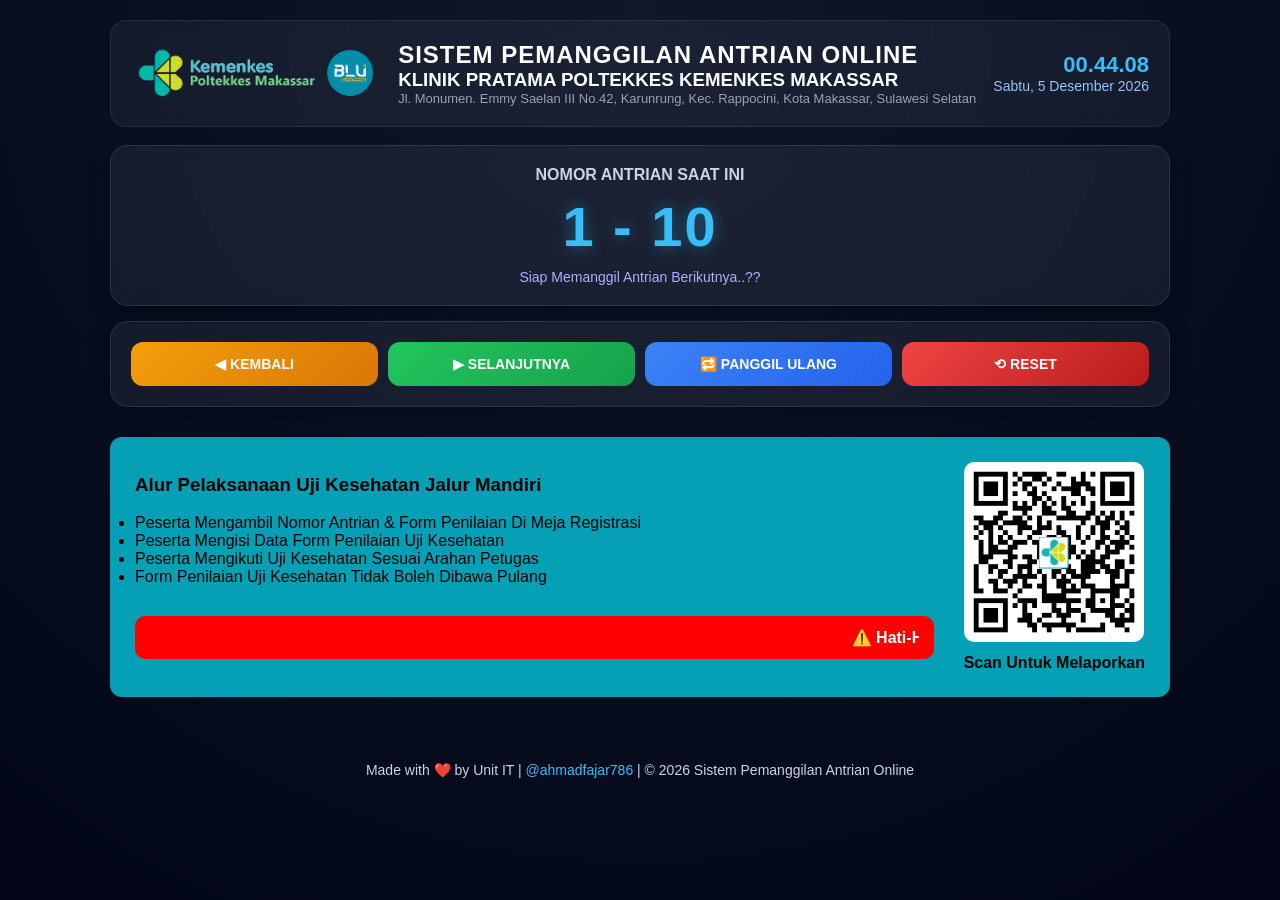
<file: index.html>
<!DOCTYPE html>
<html lang="id">
<head>
<meta charset="UTF-8">
<meta name="viewport" content="width=device-width, initial-scale=1.0">
<title>ADMIN PANEL ANTRIAN</title>

<link rel="stylesheet" href="admin.css">
</head>

<body>
    <div class="container">
        <div class="header">

        <img src="logo.png" class="logo">

        <div class="title">
            <h1>SISTEM PEMANGGILAN ANTRIAN ONLINE</h1>
            <h3>KLINIK PRATAMA POLTEKKES KEMENKES MAKASSAR</h3>
            <p>Jl. Monumen. Emmy Saelan III No.42, Karunrung, Kec. Rappocini, Kota Makassar, Sulawesi Selatan<p>
        </div>

        <div class="clock">
            <div id="jam"></div>
            <div id="tanggal"></div>
        </div>
        </div>
        <br>
        <div class="card status">
            <h2>NOMOR ANTRIAN SAAT INI</h2>

            <div id="currentNumber" class="number">
                1 - 10
            </div>

            <div id="info" class="info">
                Siap Memanggil Antrian Berikutnya..??
            </div>
        </div>
        <div class="card controls">

        <button class="btn prev" onclick="prevQueue()">◀ KEMBALI</button>
        <button class="btn next" onclick="nextQueue()">▶ SELANJUTNYA</button>
        <button class="btn repeat" onclick="repeatQueue()">🔁 PANGGIL ULANG</button>
        <button class="btn reset" onclick="resetQueue()">⟲ RESET</button>

        </div>
        
        <div class="info-box">

            <div class="info-content">
                <h3>Alur Pelaksanaan Uji Kesehatan Jalur Mandiri</h3>
                <br>
                <ul>
                    <li>Peserta Mengambil Nomor Antrian & Form Penilaian Di Meja Registrasi</li>
                    <li>Peserta Mengisi Data Form Penilaian Uji Kesehatan</li>
                    <li>Peserta Mengikuti Uji Kesehatan Sesuai Arahan Petugas</li>
                    <li>Form Penilaian Uji Kesehatan Tidak Boleh Dibawa Pulang</li>
                </ul>
                <div class="warning">
                <marquee id="running">
                    ⚠️ Hati-Hati Dengan Segala Bentuk Penipuan Yang Menjanjika Kelulusan di Poltekkes Kemenkes Makassar. Jika Ada Yang Menjanjikan Kelulusan dan Meminta Bayaran atau Indikasi Penipuan Lainnya, Silahkan Laporkan, Scan QR Code disamping --->
                </marquee>
            </div>
            </div>

            <div class="info-image">
                <img src="Laporki.png" alt="Ilustrasi">
                <p>Scan Untuk Melaporkan</p>
            </div>

        </div>
    </div>
    <footer class="footer-copyright">
    <p>
        Made with ❤️ by Unit IT |
        <a href="https://www.instagram.com/ahmadfajar786?igsh=NjBlbHVlcjFzcHpp" target="_blank">
            @ahmadfajar786
        </a>
        | © <span id="tahun"></span> Sistem Pemanggilan Antrian Online
    </p>
</footer>

<script>
    document.getElementById("tahun").textContent =
        new Date().getFullYear();
</script>

<script src="tts.js"></script>
<script src="admin.js"></script>
<script src="clock.js"></script>

</body>
</html>
</file>
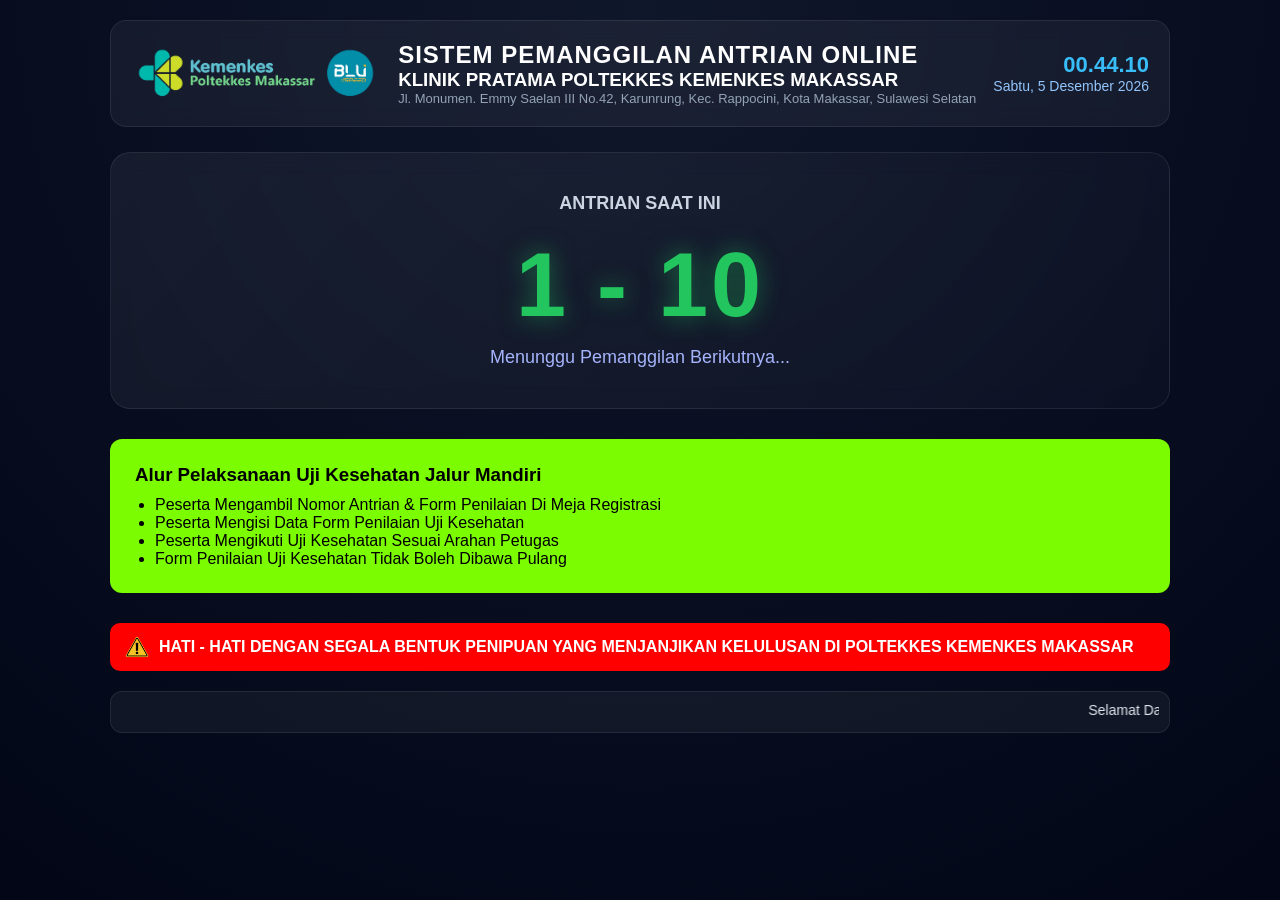
<file: display.html>
<!DOCTYPE html>
<html lang="id">
<head>
<meta charset="UTF-8">
<meta name="viewport" content="width=device-width,initial-scale=1.0">
<title>DISPLAY ANTRIAN</title>

<link rel="stylesheet" href="style.css">
</head>

<body>

<div class="container">

    <div class="header">

        <img src="logo.png" class="logo">

        <div class="title">
            <h1>SISTEM PEMANGGILAN ANTRIAN ONLINE</h1>
            <h3>KLINIK PRATAMA POLTEKKES KEMENKES MAKASSAR</h3>
            <p>Jl. Monumen. Emmy Saelan III No.42, Karunrung, Kec. Rappocini, Kota Makassar, Sulawesi Selatan<p>
        </div>

        <div class="clock">
            <div id="jam"></div>
            <div id="tanggal"></div>
        </div>

    </div>

    <div class="display">

        <h2>ANTRIAN SAAT INI</h2>

        <div id="nomor">1 - 10</div>

        <div id="status">Menunggu Pemanggilan...</div>

    </div>

    <div class="info-box">
            <h3>Alur Pelaksanaan Uji Kesehatan Jalur Mandiri</h3>
            <ul>
                <li>Peserta Mengambil Nomor Antrian & Form Penilaian Di Meja Registrasi</li>
                <li>Peserta Mengisi Data Form Penilaian Uji Kesehatan</li>
                <li>Peserta Mengikuti Uji Kesehatan Sesuai Arahan Petugas</li>
                <li>Form Penilaian Uji Kesehatan Tidak Boleh Dibawa Pulang</li>
            </ul>
        </div>

        <div class="warning">
        <img src="warning.png" class="warning-icon">
        HATI - HATI DENGAN SEGALA BENTUK PENIPUAN YANG MENJANJIKAN KELULUSAN DI POLTEKKES KEMENKES MAKASSAR
    </div>

    <div class="footer">
        <marquee id="running">
            Selamat Datang • Harap Menunggu Nomor Antrian Anda Dipanggil • Terima Kasih
        </marquee>
    </div>

</div>

<script src="script.js"></script>

</body>
</html>
</file>
<file: admin.css>
/* RESET */
* {
    margin: 0;
    padding: 0;
    box-sizing: border-box;
    font-family: 'Segoe UI', Tahoma, sans-serif;
}

body {
    background: radial-gradient(circle at top, #0f172a, #020617);
    color: white;
    min-height: 100vh;
}

/* CONTAINER */
.container {
    max-width: 1100px;
    margin: auto;
    padding: 20px;
}
/* HEADER */
.header {
    display: flex;
    justify-content: space-between;
    align-items: center;
    background: rgba(255,255,255,0.05);
    padding: 15px 20px;
    border-radius: 16px;
    backdrop-filter: blur(10px);
    border: 1px solid rgba(255,255,255,0.08);
}

.logo {
    width: 250px;
    height: auto;
    object-fit: contain;
}

.title h1 {
    font-size: 24px;
    letter-spacing: 1px;
}

.title p {
    font-size: 13px;
    color: #94a3b8;
}

/* CLOCK */
.clock {
    text-align: right;
    font-size: 14px;
    color: #93c5fd;
}

#jam {
    font-size: 22px;
    font-weight: bold;
    color: #38bdf8;
}

/* WRAPPER */
.wrapper {
    width: 95%;
    max-width: 520px;
    margin: 40px auto;
}

/* TOPBAR */
.topbar {
    text-align: center;
    margin-bottom: 20px;
}

.topbar h1 {
    font-size: 26px;
    letter-spacing: 1px;
}

.topbar p {
    font-size: 14px;
    color: #94a3b8;
}

/* CARD */
.card {
    background: rgba(255, 255, 255, 0.06);
    backdrop-filter: blur(10px);
    border: 1px solid rgba(255,255,255,0.1);
    border-radius: 18px;
    padding: 20px;
    margin-bottom: 15px;
    box-shadow: 0 10px 25px rgba(0,0,0,0.3);
}

/* STATUS */
.status h2 {
    text-align: center;
    font-size: 16px;
    color: #cbd5e1;
    margin-bottom: 10px;
}

.number {
    font-size: 56px;
    font-weight: bold;
    text-align: center;
    color: #38bdf8;
    margin: 10px 0;
    letter-spacing: 2px;
    text-shadow: 0 0 15px rgba(56,189,248,0.4);
}

.info {
    text-align: center;
    font-size: 14px;
    color: #a5b4fc;
}

.info-box {
    background: #059fb6;
    color: #000;
    padding: 25px;
    border-radius: 12px;
    margin-top: 30px;

    display: flex;
    justify-content: space-between;
    align-items: center;
    gap: 30px;
}

.info-content {
    flex: 1;
}

.info-image img {
    width: 180px;
    height: auto;
    border-radius: 10px;
}

.info-image {
    text-align: center;
}

.info-image img {
    width: 180px;
    height: auto;
    border-radius: 10px;
}

.info-image p {
    margin-top: 8px;
    font-size: 16px;
    font-weight: bold;
    color: #000;
}

/* WARNING */
.warning{
    margin-top:30px;
    background:#fbbf24;
    color:#000;
    padding:15px;
    border-radius:10px;
    font-weight:bold;
}

.warning {
    display: flex;
    align-items: center;
    gap: 10px;
    background: #ff0000;
    color: white;
    padding: 12px 15px;
    border-radius: 10px;
    font-weight: bold;
}

.warning-icon {
    width: 24px;
    height: 24px;
}

/* BUTTONS */
.controls {
    display: grid;
    grid-template-columns: 1fr 1fr 1fr 1fr;
    gap: 10px;
}

.btn {
    padding: 14px;
    border: none;
    border-radius: 12px;
    font-size: 14px;
    font-weight: bold;
    cursor: pointer;
    transition: 0.2s ease;
    color: white;
}

.btn:hover {
    transform: translateY(-2px);
    opacity: 0.9;
}

/* VARIAN WARNA */
.next {
    background: linear-gradient(135deg, #22c55e, #16a34a);
}

.repeat {
    background: linear-gradient(135deg, #3b82f6, #2563eb);
}

.prev {
    background: linear-gradient(135deg, #f59e0b, #d97706);
}

.reset {
    background: linear-gradient(135deg, #ef4444, #b91c1c);
}

/* FOOTER */

.footer-copyright {
    margin-top: 30px;
    padding: 15px;
    text-align: center;
    color: #cbd5e1;
    font-size: 14px;
}

.footer-copyright a {
    color: #38bdf8;
    text-decoration: none;
}

.footer-copyright a:hover {
    text-decoration: underline;
}

/* ===========================
   RESPONSIVE DESIGN
=========================== */

/* Tablet */
@media (max-width: 992px) {

    .container{
        width:95%;
        margin:auto;
    }

    .header{
        display:flex;
        flex-direction:column;
        align-items:center;
        text-align:center;
        gap:15px;
    }

    .logo{
        width:90px;
        height:auto;
    }

    .title h1{
        font-size:28px;
    }

    .title h3{
        font-size:18px;
    }

    .title p{
        font-size:14px;
    }

    .clock{
        margin-top:10px;
    }

    #currentNumber{
        font-size:60px;
    }

    .controls{
        display:grid;
        grid-template-columns:repeat(2,1fr);
        gap:10px;
    }

    .btn{
        width:100%;
    }

    .info-box{
        display:flex;
        flex-direction:column;
        gap:20px;
        text-align:center;
    }

    .info-image img{
        max-width:220px;
        width:100%;
        height:auto;
    }

}


/* Mobile */
@media (max-width:768px){

    body{
        padding:10px;
    }

    .container{
        width:100%;
    }

    .header{
        display:flex;
        flex-direction:column;
        align-items:center;
        text-align:center;
    }

    .logo{
        width:80px;
    }

    .title h1{
        font-size:22px;
        line-height:1.3;
    }

    .title h3{
        font-size:16px;
    }

    .title p{
        font-size:13px;
        line-height:1.5;
    }

    #jam{
        font-size:28px;
    }

    #tanggal{
        font-size:14px;
    }

    .card{
        padding:15px;
    }

    .status h2{
        font-size:20px;
    }

    #currentNumber{
        font-size:48px;
    }

    .info{
        font-size:16px;
    }

    .controls{
        display:flex;
        flex-direction:column;
        gap:10px;
    }

    .btn{
        width:100%;
        font-size:18px;
        padding:15px;
    }

    .info-box{
        display:flex;
        flex-direction:column;
    }

    .info-content{
        width:100%;
    }

    .info-content h3{
        font-size:18px;
    }

    .info-content ul{
        text-align:left;
        padding-left:20px;
    }

    .info-content li{
        margin-bottom:10px;
        font-size:15px;
    }

    .warning marquee{
        font-size:14px;
    }

    .info-image{
        width:100%;
        text-align:center;
    }

    .info-image img{
        width:180px;
        max-width:100%;
        height:auto;
    }

    footer{
        font-size:12px;
        padding:10px;
    }

}

/* HP kecil */
@media (max-width:480px){

    .title h1{
        font-size:18px;
    }

    .title h3{
        font-size:14px;
    }

    .title p{
        font-size:12px;
    }

    #jam{
        font-size:24px;
    }

    #tanggal{
        font-size:12px;
    }

    #currentNumber{
        font-size:38px;
    }

    .status h2{
        font-size:18px;
    }

    .btn{
        font-size:16px;
        padding:12px;
    }

    .info-content h3{
        font-size:16px;
    }

    .info-content li{
        font-size:14px;
    }

    .info-image img{
        width:150px;
    }

}
</file>
<file: style.css>
/* RESET */
* {
    margin: 0;
    padding: 0;
    box-sizing: border-box;
    font-family: 'Segoe UI', Tahoma, sans-serif;
}

body {
    background: radial-gradient(circle at top, #0f172a, #020617);
    color: white;
    min-height: 100vh;
}

/* CONTAINER */
.container {
    max-width: 1100px;
    margin: auto;
    padding: 20px;
}

/* HEADER */
.header {
    display: flex;
    justify-content: space-between;
    align-items: center;
    background: rgba(255,255,255,0.05);
    padding: 15px 20px;
    border-radius: 16px;
    backdrop-filter: blur(10px);
    border: 1px solid rgba(255,255,255,0.08);
}

.logo {
    width: 250px;
    height: auto;
    object-fit: contain;
}

.title h1 {
    font-size: 24px;
    letter-spacing: 1px;
}

.title p {
    font-size: 13px;
    color: #94a3b8;
}

/* CLOCK */
.clock {
    text-align: right;
    font-size: 14px;
    color: #93c5fd;
}

#jam {
    font-size: 22px;
    font-weight: bold;
    color: #38bdf8;
}

/* DISPLAY */
.display {
    margin-top: 25px;
    padding: 40px;
    text-align: center;
    background: linear-gradient(135deg, rgba(255,255,255,0.06), rgba(255,255,255,0.02));
    border-radius: 20px;
    border: 1px solid rgba(255,255,255,0.08);
    backdrop-filter: blur(12px);
}

.display h2 {
    font-size: 18px;
    color: #cbd5e1;
    margin-bottom: 20px;
}

#nomor {
    font-size: 90px;
    font-weight: bold;
    color: #22c55e;
    text-shadow: 0 0 25px rgba(34,197,94,0.5);
    letter-spacing: 3px;
}

#status {
    margin-top: 10px;
    font-size: 18px;
    color: #a5b4fc;
}

/* FOOTER */
.footer {
    margin-top: 20px;
    background: rgba(255,255,255,0.05);
    padding: 10px;
    border-radius: 12px;
    border: 1px solid rgba(255,255,255,0.08);
}

marquee {
    color: #e2e8f0;
    font-size: 14px;
}

/* RESPONSIVE */
@media (max-width: 768px) {

    .header {
        flex-direction: column;
        gap: 10px;
        text-align: center;
    }

    .clock {
        text-align: center;
    }

    #nomor {
        font-size: 60px;
    }
}

/* INFO BOX */
.info-box{
    background:#7CFC00;
    color:#000;
    padding:25px;
    border-radius:12px;
    margin-top:30px;
}

.info-box h3{
    margin-bottom:10px;
}

.info-box ul{
    margin-left:20px;
}

/* WARNING */
.warning{
    margin-top:30px;
    background:#fbbf24;
    color:#000;
    padding:15px;
    border-radius:10px;
    font-weight:bold;
}

.warning {
    display: flex;
    align-items: center;
    gap: 10px;
    background: #ff0000;
    color: white;
    padding: 12px 15px;
    border-radius: 10px;
    font-weight: bold;
}

.warning-icon {
    width: 24px;
    height: 24px;
}
</file>
